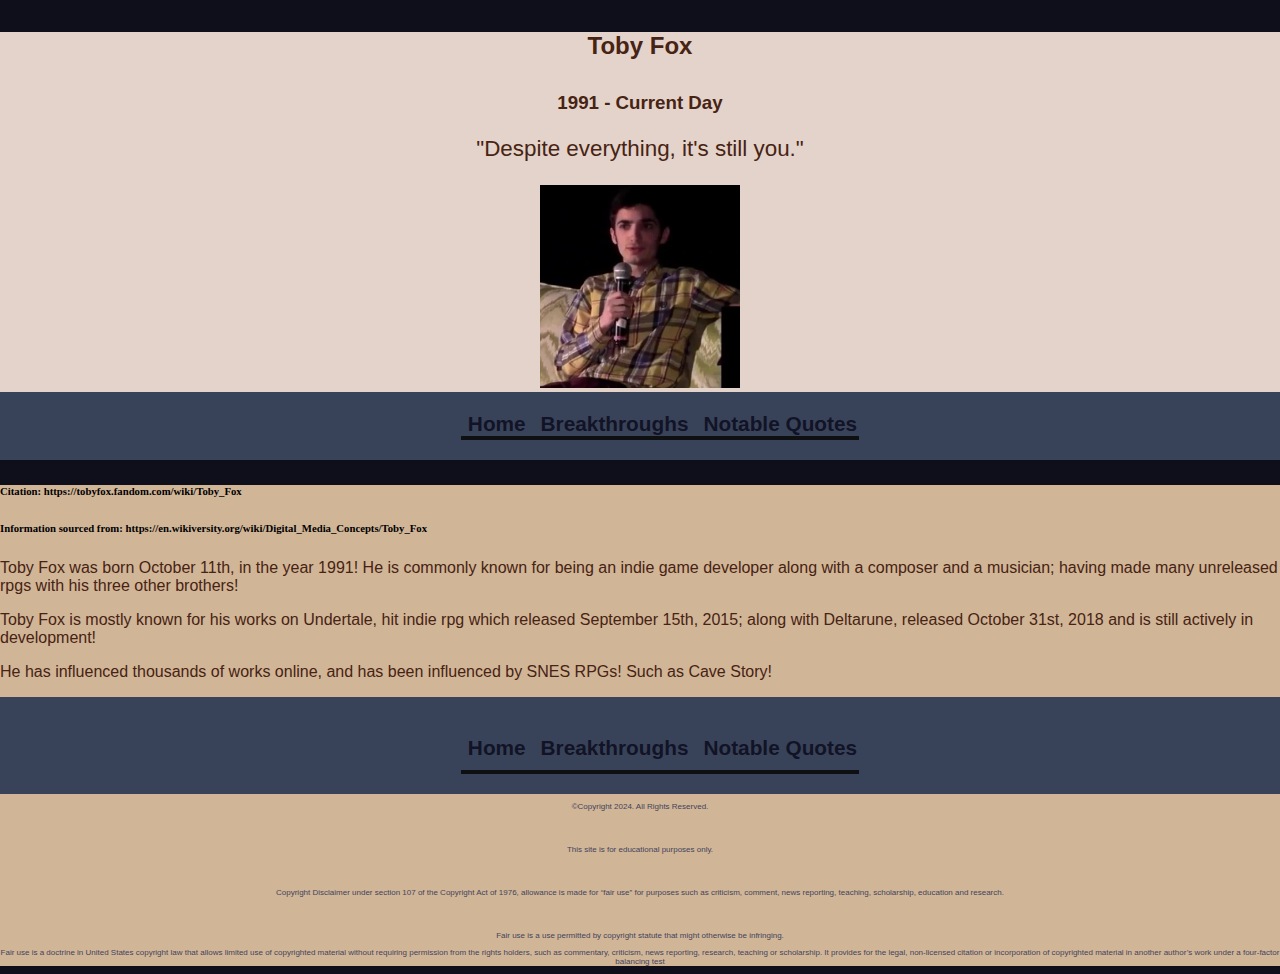
<file: index.html>
<!DOCTYPE html>
<html>
    <head>
        <meta charset="UTF-8">
        <title>Tribute Website Project</title>
        <link rel="stylesheet" href="css/styles.css">
        
     </head>
 
     <header>
        <h4>Toby Fox</h4>
        <h3>1991 - Current Day</h3>
        <blockquote>"Despite everything, it's still you."</blockquote>
        <img src="media/Tobyfangamer.webp" alt="Image of a wild Toby Fox, in nature" width="200px" height-="250px">
    </header>
<body>
    
        <nav>
            <li>
                <a href="index.html">Home</a>
                <a href="breakthroughs.html">Breakthroughs</a>
                <a href="quotes.html">Notable Quotes</a>
            </li>
        </nav>
    


<main>
    
   
    <h6>Citation: https://tobyfox.fandom.com/wiki/Toby_Fox </h6>
    <h6>Information sourced from: https://en.wikiversity.org/wiki/Digital_Media_Concepts/Toby_Fox</h6>
    

    <p>Toby Fox was born October 11th, in the year 1991! He is commonly known for being an indie game developer along with a composer and a musician; having made many unreleased rpgs with his three other brothers!  </p>

    <p> Toby Fox is mostly known for his works on Undertale, hit indie rpg which released September 15th, 2015; along with Deltarune, released October 31st, 2018 and is still actively in development! </p>

    <p> He has influenced thousands of works online, and has been influenced by SNES RPGs! Such as Cave Story! </p>

   
</body>

<footer>
    <nav>
        <li>
            <a href="index.html">Home</a>
            <a href="breakthroughs.html">Breakthroughs</a>
            <a href="quotes.html">Notable Quotes</a>
        </li>
    </nav><br>
    <p>&copy;Copyright 2024. All Rights Reserved.</p><br>
    <p>This site is for educational purposes only.</p><br>
    <p>Copyright Disclaimer under section 107 of the Copyright Act of 1976, allowance is made for “fair use” for purposes such as criticism, comment, news reporting, teaching, scholarship, education and research.</p><br>
    <p>Fair use is a use permitted by copyright statute that might otherwise be infringing.</p>
    <p>Fair use is a doctrine in United States copyright law that allows limited use of copyrighted material without requiring permission from the rights holders, such as commentary, criticism, news reporting, research, teaching or scholarship. It provides for the legal, non-licensed citation or incorporation of copyrighted material in another author’s work under a four-factor balancing test</p>
</footer>

</main>

</html>
</file>
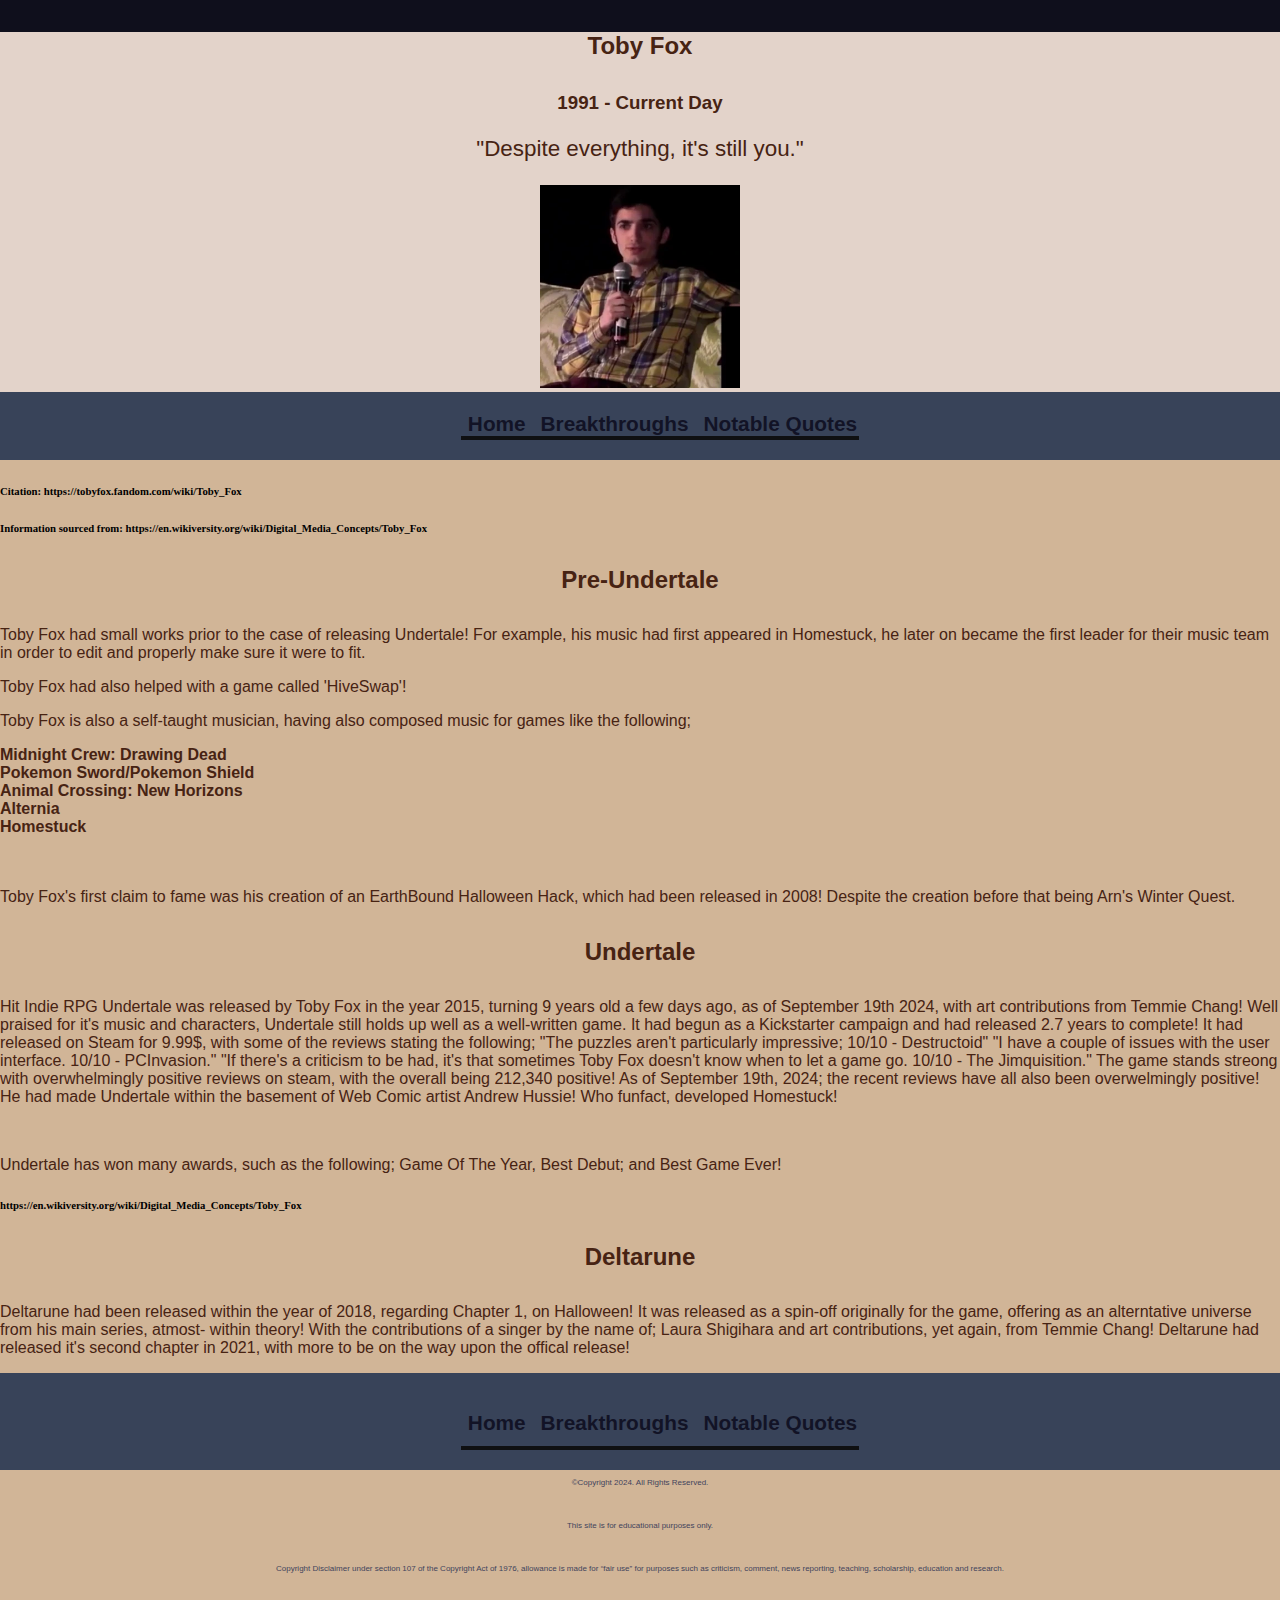
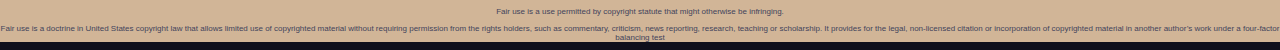
<file: breakthroughs.html>
<!DOCTYPE html>
<html>
    
 <head>
    <meta charset="UTF-8">
    <title>Tribute Website Project</title>
    <link rel="stylesheet" href="css/styles.css">
    
 </head>

<header>
    <h4>Toby Fox</h4>
    <h3>1991 - Current Day</h3>
    <blockquote>"Despite everything, it's still you."</blockquote>
    <img src="media/Tobyfangamer.webp" alt="Image of a wild Toby Fox, in nature" width="200px" height-="250px">
</header>


<body>
    <main>
        <nav>
            <li>
                <a href="index.html">Home</a>
                <a href="breakthroughs.html">Breakthroughs</a>
                <a href="quotes.html">Notable Quotes</a>
            </li>
        </nav>
    

    

    
        <h6>Citation: https://tobyfox.fandom.com/wiki/Toby_Fox </h6>
        <h6>Information sourced from: https://en.wikiversity.org/wiki/Digital_Media_Concepts/Toby_Fox</h6>

    <h4>Pre-Undertale</h4>
        <p> Toby Fox had small works prior to the case of releasing Undertale! For example, his music had first appeared in Homestuck, he later on became the first leader for their music team in order to edit and properly make sure it were to fit. </p>

        <p>Toby Fox had also helped with a game called 'HiveSwap'!</p>

        <p> Toby Fox is also a self-taught musician, having also composed music for games like the following; </p>
        <ul>
        <li>Midnight Crew: Drawing Dead</li>
        <li>Pokemon Sword/Pokemon Shield</li>
        <li>Animal Crossing: New Horizons</li>
        <li>Alternia</li>
        <li>Homestuck</li>
        </ul>
        <br><br><p>Toby Fox's first claim to fame was his creation of an EarthBound Halloween Hack, which had been released in 2008! Despite the creation before that being Arn's Winter Quest. </p>
        
    

    <h4>Undertale</h4>
<p>Hit Indie RPG Undertale was released by Toby Fox in the year 2015, turning 9 years old a few days ago, as of September 19th 2024, with art contributions from Temmie Chang! 
    Well praised for it's music and characters, Undertale still holds up well as a well-written game. It had begun as a Kickstarter campaign and had released 2.7 years to complete! It had released on Steam for 9.99$, with some of the reviews stating the following; 
    "The puzzles aren't particularly impressive; 10/10 - Destructoid"
    "I have a couple of issues with the user interface. 10/10 - PCInvasion." 
    "If there's a criticism to be had, it's that sometimes Toby Fox doesn't know when to let a game go. 10/10 - The Jimquisition." 
    The game stands streong with overwhelmingly positive reviews on steam, with the overall being 212,340 positive! As of September 19th, 2024; the recent reviews have all also been overwelmingly positive! He had made Undertale within the basement of Web Comic artist Andrew Hussie! Who funfact, developed Homestuck! 
</p> <br>
<p>Undertale has won many awards, such as the following; Game Of The Year, Best Debut; and Best Game Ever!</p>
<h6>https://en.wikiversity.org/wiki/Digital_Media_Concepts/Toby_Fox</h6>


<h4>Deltarune</h4>

<p>Deltarune had been released within the year of 2018, regarding Chapter 1, on Halloween! It was released as a spin-off originally for the game, offering as an alterntative universe from his main series, atmost- within theory! With the contributions of a singer by the name of; Laura Shigihara and art contributions, yet again, from Temmie Chang! Deltarune had released it's second chapter in 2021, with more to be on the way upon the offical release! </p>



<footer>
    <nav>
        <li>
            <a href="index.html">Home</a>
            <a href="breakthroughs.html">Breakthroughs</a>
            <a href="quotes.html">Notable Quotes</a>
        </li>
    </nav>
    <p>&copy;Copyright 2024. All Rights Reserved.</p><br>
    <p>This site is for educational purposes only.</p><br>
    <p>Copyright Disclaimer under section 107 of the Copyright Act of 1976, allowance is made for “fair use” for purposes such as criticism, comment, news reporting, teaching, scholarship, education and research.</p><br>
    <p>Fair use is a use permitted by copyright statute that might otherwise be infringing.</p>
    <p>Fair use is a doctrine in United States copyright law that allows limited use of copyrighted material without requiring permission from the rights holders, such as commentary, criticism, news reporting, research, teaching or scholarship. It provides for the legal, non-licensed citation or incorporation of copyrighted material in another author’s work under a four-factor balancing test</p>
</footer>


  </main>
</body>
</file>
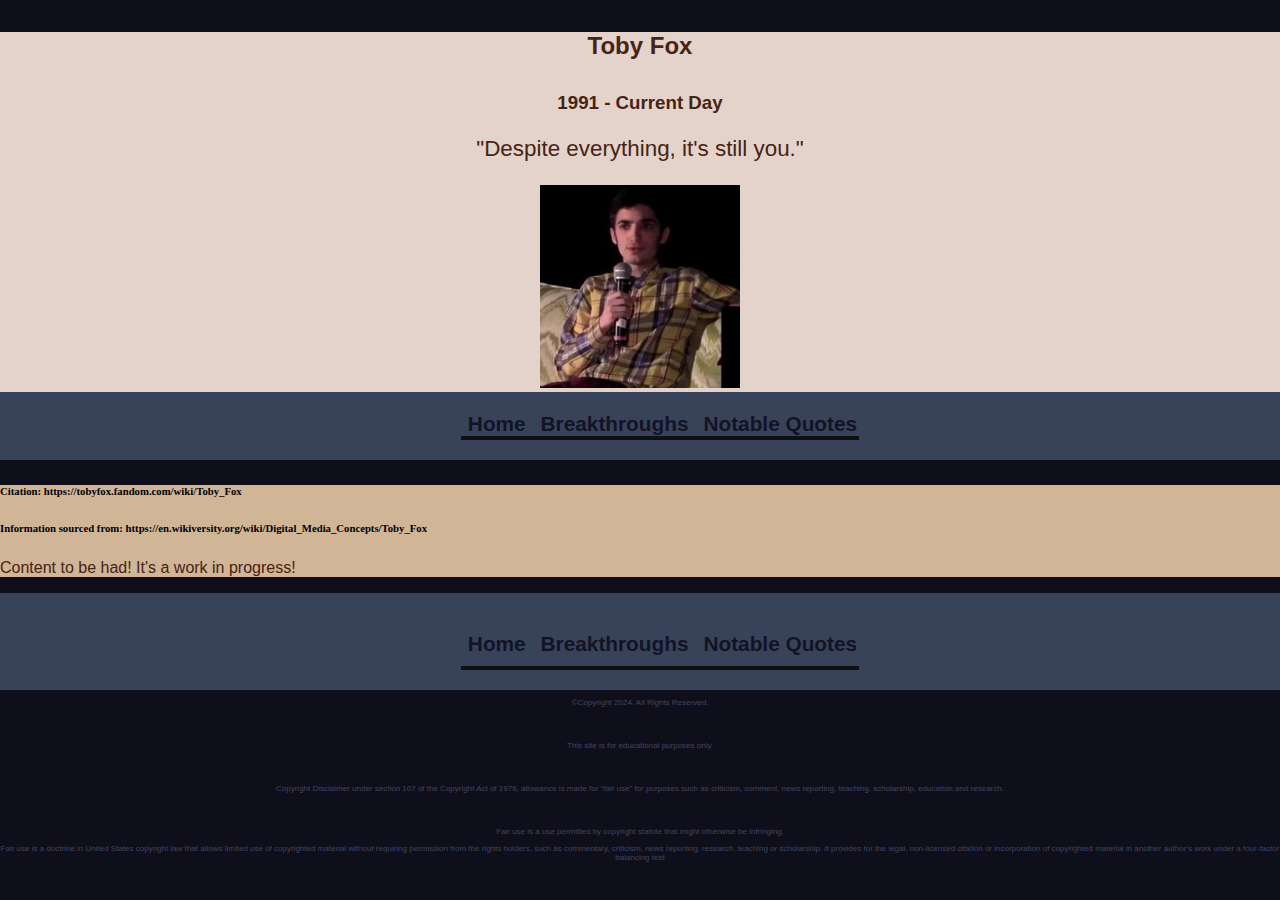
<file: quotes.html>
<!DOCTYPE html>
<html>
    <head>
        <meta charset="UTF-8">
        <title>Tribute Website Project</title>
        <link rel="stylesheet" href="css/styles.css">
        
     </head>

     <header>
        <h4>Toby Fox</h4>
        <h3>1991 - Current Day</h3>
        <blockquote>"Despite everything, it's still you."</blockquote>
        <img src="media/Tobyfangamer.webp" alt="Image of a wild Toby Fox, in nature" width="200px" height-="250px">
    </header>

   <body>
    <nav>
        <li>
            <a href="index.html">Home</a>
            <a href="breakthroughs.html">Breakthroughs</a>
            <a href="quotes.html">Notable Quotes</a>
        </li>
    </nav>

<main>
  
    <h6>Citation: https://tobyfox.fandom.com/wiki/Toby_Fox </h6>
    <h6>Information sourced from: https://en.wikiversity.org/wiki/Digital_Media_Concepts/Toby_Fox</h6>

    <p>Content to be had! It's a work in progress!</p>









    
</main>
<footer>
    <nav>
        <li>
            <a href="index.html">Home</a>
            <a href="breakthroughs.html">Breakthroughs</a>
            <a href="quotes.html">Notable Quotes</a>
        </li>
    </nav>

    <p>&copy;Copyright 2024. All Rights Reserved.</p><br>
    <p>This site is for educational purposes only.</p><br>
    <p>Copyright Disclaimer under section 107 of the Copyright Act of 1976, allowance is made for “fair use” for purposes such as criticism, comment, news reporting, teaching, scholarship, education and research.</p><br>
    <p>Fair use is a use permitted by copyright statute that might otherwise be infringing.</p>
    <p>Fair use is a doctrine in United States copyright law that allows limited use of copyrighted material without requiring permission from the rights holders, such as commentary, criticism, news reporting, research, teaching or scholarship. It provides for the legal, non-licensed citation or incorporation of copyrighted material in another author’s work under a four-factor balancing test</p>
</footer>

</body>

</html>
</file>
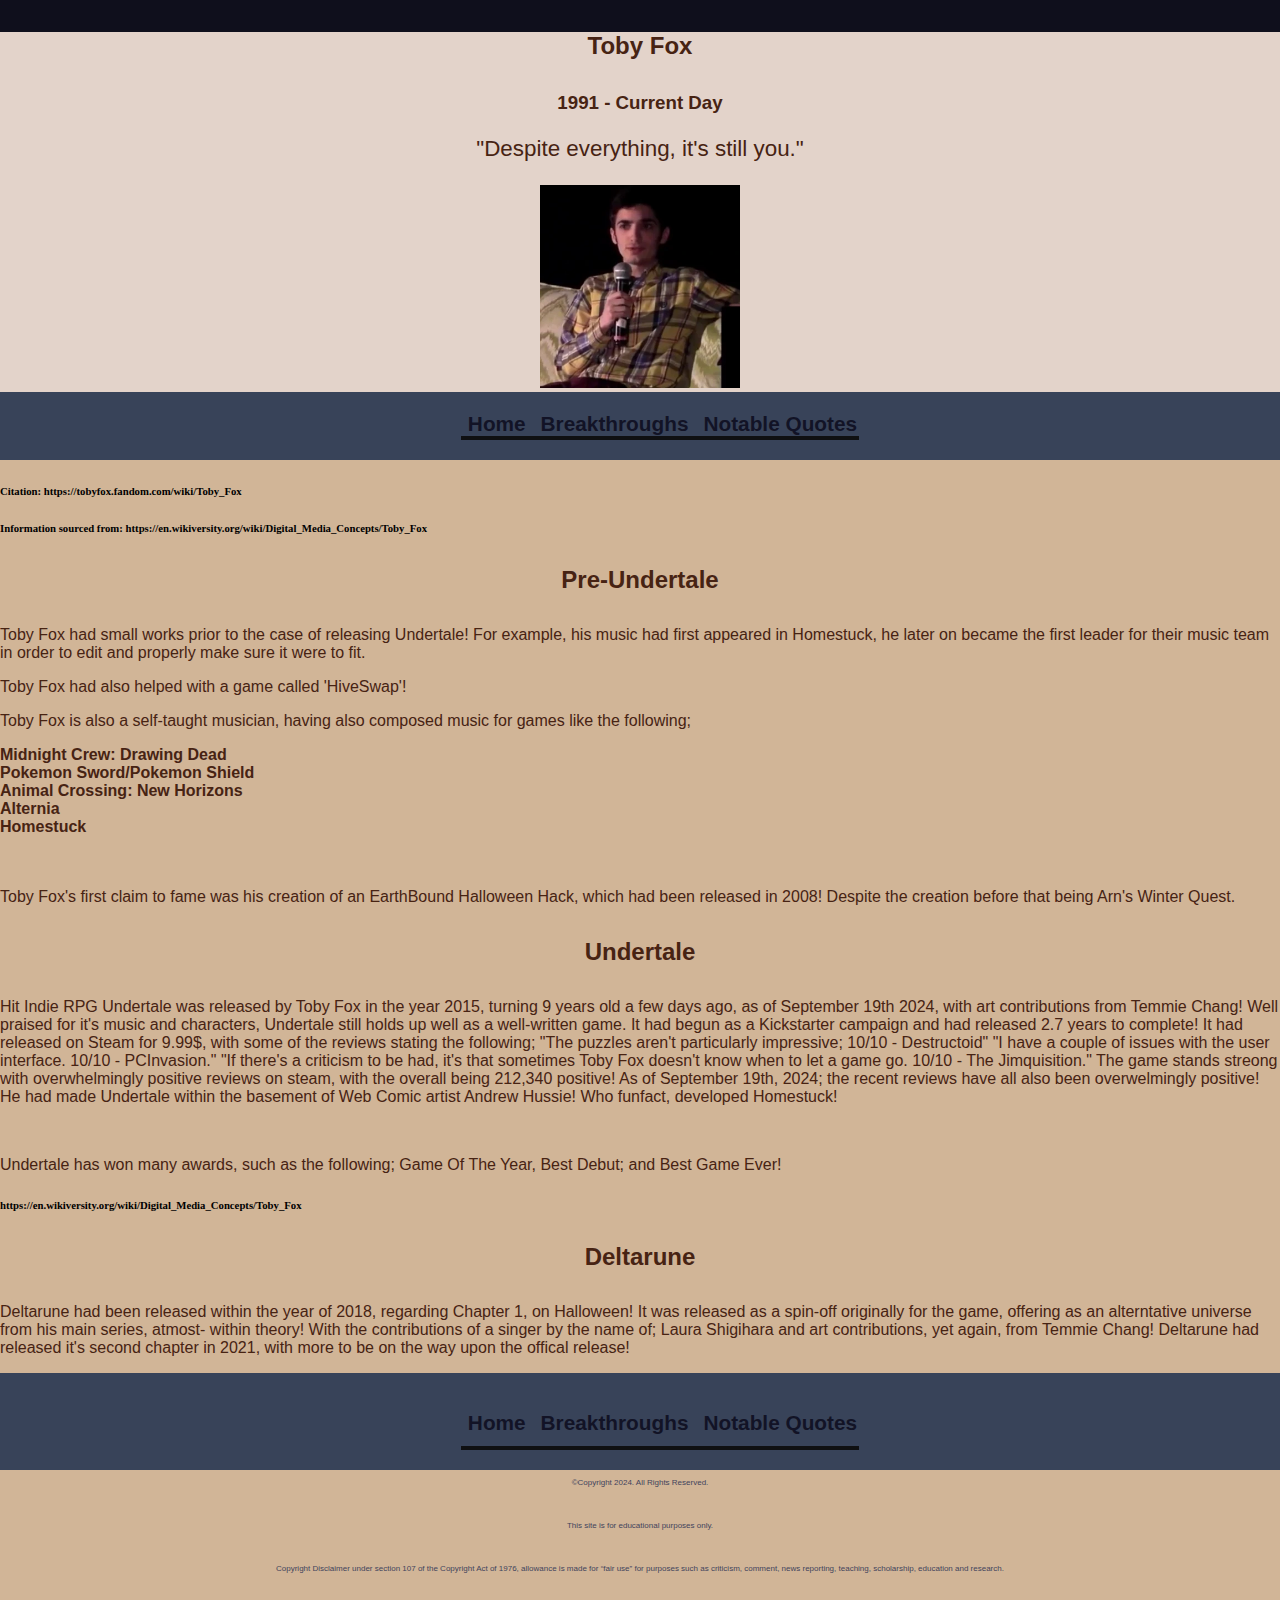
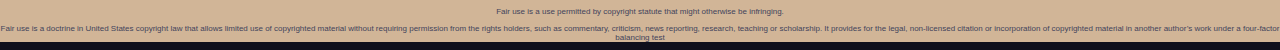
<file: tribute_website_project/breakthroughs.html>
<!DOCTYPE html>
<html>
    
 <head>
    <meta charset="UTF-8">
    <title>Tribute Website Project</title>
    <link rel="stylesheet" href="css/styles.css">
    
 </head>

<header>
    <h4>Toby Fox</h4>
    <h3>1991 - Current Day</h3>
    <blockquote>"Despite everything, it's still you."</blockquote>
    <img src="media/Tobyfangamer.webp" alt="Image of a wild Toby Fox, in nature" width="200px" height-="250px">
</header>


<body>
    <main>
        <nav>
            <li>
                <a href="index.html">Home</a>
                <a href="breakthroughs.html">Breakthroughs</a>
                <a href="quotes.html">Notable Quotes</a>
            </li>
        </nav>
    

    

    
        <h6>Citation: https://tobyfox.fandom.com/wiki/Toby_Fox </h6>
        <h6>Information sourced from: https://en.wikiversity.org/wiki/Digital_Media_Concepts/Toby_Fox</h6>

    <h4>Pre-Undertale</h4>
        <p> Toby Fox had small works prior to the case of releasing Undertale! For example, his music had first appeared in Homestuck, he later on became the first leader for their music team in order to edit and properly make sure it were to fit. </p>

        <p>Toby Fox had also helped with a game called 'HiveSwap'!</p>

        <p> Toby Fox is also a self-taught musician, having also composed music for games like the following; </p>
        <ul>
        <li>Midnight Crew: Drawing Dead</li>
        <li>Pokemon Sword/Pokemon Shield</li>
        <li>Animal Crossing: New Horizons</li>
        <li>Alternia</li>
        <li>Homestuck</li>
        </ul>
        <br><br><p>Toby Fox's first claim to fame was his creation of an EarthBound Halloween Hack, which had been released in 2008! Despite the creation before that being Arn's Winter Quest. </p>
        
    

    <h4>Undertale</h4>
<p>Hit Indie RPG Undertale was released by Toby Fox in the year 2015, turning 9 years old a few days ago, as of September 19th 2024, with art contributions from Temmie Chang! 
    Well praised for it's music and characters, Undertale still holds up well as a well-written game. It had begun as a Kickstarter campaign and had released 2.7 years to complete! It had released on Steam for 9.99$, with some of the reviews stating the following; 
    "The puzzles aren't particularly impressive; 10/10 - Destructoid"
    "I have a couple of issues with the user interface. 10/10 - PCInvasion." 
    "If there's a criticism to be had, it's that sometimes Toby Fox doesn't know when to let a game go. 10/10 - The Jimquisition." 
    The game stands streong with overwhelmingly positive reviews on steam, with the overall being 212,340 positive! As of September 19th, 2024; the recent reviews have all also been overwelmingly positive! He had made Undertale within the basement of Web Comic artist Andrew Hussie! Who funfact, developed Homestuck! 
</p> <br>
<p>Undertale has won many awards, such as the following; Game Of The Year, Best Debut; and Best Game Ever!</p>
<h6>https://en.wikiversity.org/wiki/Digital_Media_Concepts/Toby_Fox</h6>


<h4>Deltarune</h4>

<p>Deltarune had been released within the year of 2018, regarding Chapter 1, on Halloween! It was released as a spin-off originally for the game, offering as an alterntative universe from his main series, atmost- within theory! With the contributions of a singer by the name of; Laura Shigihara and art contributions, yet again, from Temmie Chang! Deltarune had released it's second chapter in 2021, with more to be on the way upon the offical release! </p>



<footer>
    <nav>
        <li>
            <a href="index.html">Home</a>
            <a href="breakthroughs.html">Breakthroughs</a>
            <a href="quotes.html">Notable Quotes</a>
        </li>
    </nav>
    <p>&copy;Copyright 2024. All Rights Reserved.</p><br>
    <p>This site is for educational purposes only.</p><br>
    <p>Copyright Disclaimer under section 107 of the Copyright Act of 1976, allowance is made for “fair use” for purposes such as criticism, comment, news reporting, teaching, scholarship, education and research.</p><br>
    <p>Fair use is a use permitted by copyright statute that might otherwise be infringing.</p>
    <p>Fair use is a doctrine in United States copyright law that allows limited use of copyrighted material without requiring permission from the rights holders, such as commentary, criticism, news reporting, research, teaching or scholarship. It provides for the legal, non-licensed citation or incorporation of copyrighted material in another author’s work under a four-factor balancing test</p>
</footer>


  </main>
</body>

</html>
</file>
<file: css/styles.css>
/* CSS Document */
/* Hannah O'Shea, 9/19/2024 */
/* File Name: styles.css */


/* CSS Reset */

head, title, body, nav, ul, li, main, footer {
    margin: 0;
    padding: 0;
    border: 0;
}

/* Fonts wanted to be used */ 
/* Playwrite Deutschland Grundschrift - Headers */
/* Nunito - Paragraphs */
@import url('https://fonts.googleapis.com/css2?family=Playwrite+DE+Grund:wght@100..400&display=swap');
@import url('https://fonts.googleapis.com/css2?family=Nunito:ital,wght@0,200..1000;1,200..1000&display=swap');






/****************************/

/***************************/
/* Header */

header {
    text-align: center;
    background-color: #e3d3ca ;
    color:#472313;
    padding: 0px; 
    margin: 0px auto 0px auto; 
   font-family: 'Playwrite Deutschland Grundschrift', Arial, sans-serif; 
   
}

header blockquote {
    text-align: center;
    font-size: 1.4em;
    
}

header img {
    background-color: #e3d3ca ;
}


/* Body CSS */

body {
    background-color: #0f0f1c;
}
main {
    background-color: #d1b597 ;
}

h4 {
    color:#472313 ;
    text-align: center;
    font-size: 1.5em;
    font-family:'Nunito','Franklin Gothic Medium', sans-serif; 
}

p {
    font-size: 1.0em;
    font-family: 'Lucida Sans', 'Lucida Sans Regular', 'Lucida Grande', 'Lucida Sans Unicode', Geneva, Verdana, sans-serif;
}


/* Navigation Rules */

nav {
    padding: 20px;
    width: 100%;
    margin: 0;
    font-weight:bold;
    text-align: center;
    font-size: 1.3em;
    display:inline-block;
    background-color: #384359;
    font-family: 'Nunito', Arial, sans-serif; 
}

nav li {
    display:inline-block;
    text-decoration: none;
    border-bottom: 4px solid #0f1012;
    
}

nav li a {
    text-align: center;
    text-decoration:none;
    padding: 0.5em 0.10em;
    color: #121326;
    margin: 8px 0 0 5px;
}

nav li a:hover {
    background-color: #000000;
    color: #ffff; 
}

ul li {
    color:#472313 ;
   font-weight: bold;
   font-family:  'Lucida Sans', 'Lucida Sans Regular', 'Lucida Grande', 'Lucida Sans Unicode', Geneva, Verdana, sans-serif;
}

p{ 
    color: #472313;
    border-radius: 12px 16px 12px 16px;
    font-family: 'Lucida Sans', 'Lucida Sans Regular', 'Lucida Grande', 'Lucida Sans Unicode', Geneva, Verdana, sans-serif;
}




/* Footer Rules */

footer {
    font-size: 1em; 
}

footer p { 
    font-size: 0.5em;
    font-weight: lighter;
    text-align: center;
    color:#42445c;
}


footer nav {
    padding: 20px;
    width: 100%;
    margin: 0;
    font-weight:bold;
    text-align: center;
    font-size: 1.3em;
    display:inline-block;

}

footer nav li {
    display:inline-block;
    font-size: 1em;
}

footer nav li a {
    display:inline-block;
    text-decoration:none;
    margin: 8px 0 0 5px;
}
</file>
<file: tribute_website_project/css/styles.css>
/* CSS Document */
/* Hannah O'Shea, 9/19/2024 */
/* File Name: styles.css */


/* CSS Reset */

head, title, body, nav, ul, li, main, footer {
    margin: 0;
    padding: 0;
    border: 0;
}

/* Fonts wanted to be used */ 
/* Playwrite Deutschland Grundschrift - Headers */
/* Nunito - Paragraphs */
@import url('https://fonts.googleapis.com/css2?family=Playwrite+DE+Grund:wght@100..400&display=swap');
@import url('https://fonts.googleapis.com/css2?family=Nunito:ital,wght@0,200..1000;1,200..1000&display=swap');






/****************************/

/***************************/
/* Header */

header {
    text-align: center;
    background-color: #e3d3ca ;
    color:#472313;
    padding: 0px; 
    margin: 0px auto 0px auto; 
   font-family: 'Playwrite Deutschland Grundschrift', Arial, sans-serif; 
   
}

header blockquote {
    text-align: center;
    font-size: 1.4em;
    
}

header img {
    background-color: #e3d3ca ;
}


/* Body CSS */

body {
    background-color: #0f0f1c;
}
main {
    background-color: #d1b597 ;
}

h4 {
    color:#472313 ;
    text-align: center;
    font-size: 1.5em;
    font-family:'Nunito','Franklin Gothic Medium', sans-serif; 
}

p {
    font-size: 1.0em;
    font-family: 'Lucida Sans', 'Lucida Sans Regular', 'Lucida Grande', 'Lucida Sans Unicode', Geneva, Verdana, sans-serif;
}


/* Navigation Rules */

nav {
    padding: 20px;
    width: 100%;
    margin: 0;
    font-weight:bold;
    text-align: center;
    font-size: 1.3em;
    display:inline-block;
    background-color: #384359;
    font-family: 'Nunito', Arial, sans-serif; 
}

nav li {
    display:inline-block;
    text-decoration: none;
    border-bottom: 4px solid #0f1012;
    
}

nav li a {
    text-align: center;
    text-decoration:none;
    padding: 0.5em 0.10em;
    color: #121326;
    margin: 8px 0 0 5px;
}

nav li a:hover {
    background-color: #000000;
    color: #ffff; 
}

ul li {
    color:#472313 ;
   font-weight: bold;
   font-family:  'Lucida Sans', 'Lucida Sans Regular', 'Lucida Grande', 'Lucida Sans Unicode', Geneva, Verdana, sans-serif;
}

p{ 
    color: #472313;
    border-radius: 12px 16px 12px 16px;
    font-family: 'Lucida Sans', 'Lucida Sans Regular', 'Lucida Grande', 'Lucida Sans Unicode', Geneva, Verdana, sans-serif;
}




/* Footer Rules */

footer {
    font-size: 1em; 
    background-color: #d1b597 ;
}

footer p { 
    font-size: 0.5em;
    font-weight: lighter;
    text-align: center;
    color:#42445c;
}


footer nav {
    padding: 20px;
    width: 100%;
    margin: 0;
    font-weight:bold;
    text-align: center;
    font-size: 1.3em;
    display:inline-block;

}

footer nav li {
    display:inline-block;
    font-size: 1em;
}

footer nav li a {
    display:inline-block;
    text-decoration:none;
    margin: 8px 0 0 5px;
}
</file>
